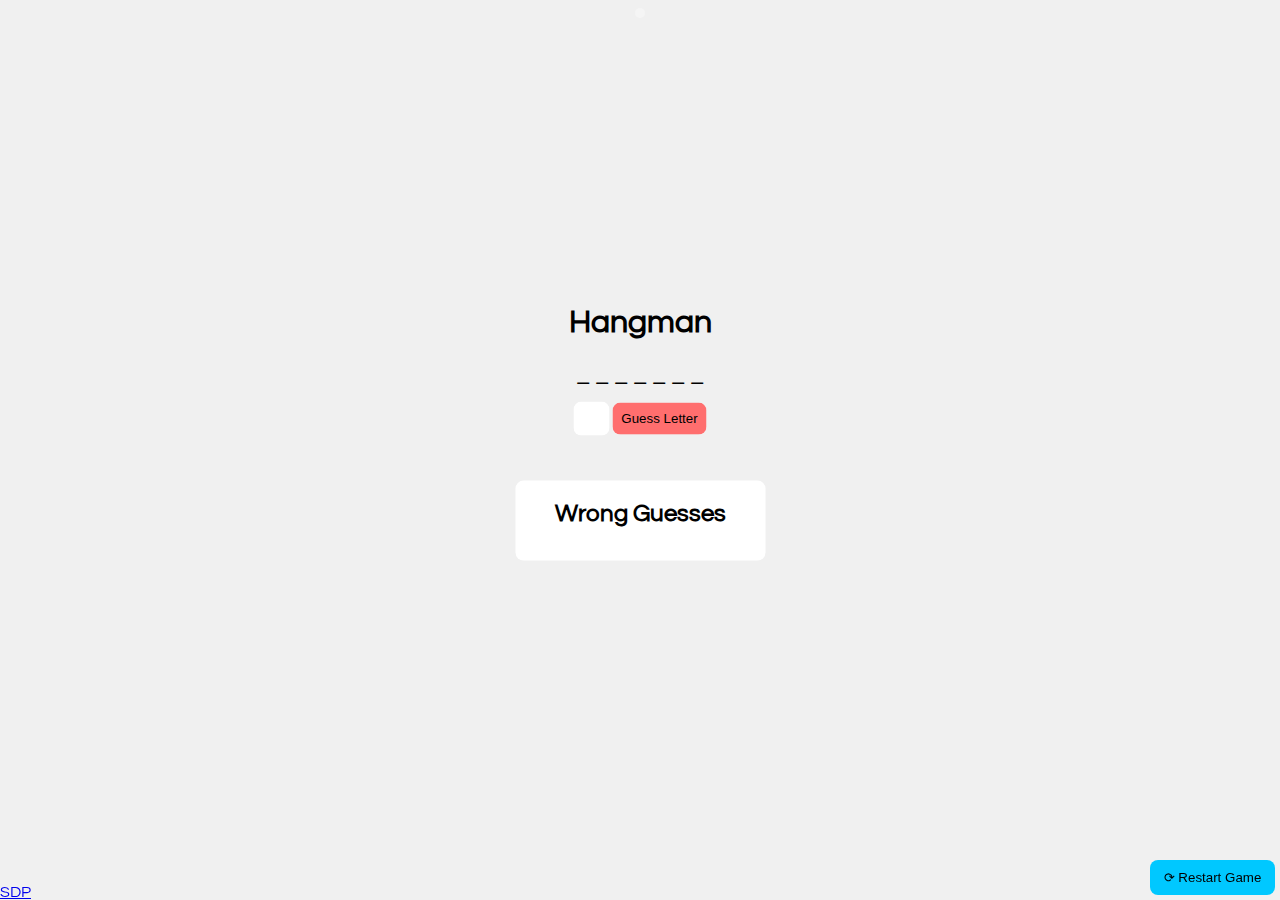
<file: index.html>
<!-- Max Snyder, Landon L. -->
<!-- Unit 4 Lab 2 Hangman -->

<!DOCTYPE html>
<html>
    <head>
        <link href="https://fonts.googleapis.com/css2?family=Questrial&display=swap" rel="stylesheet">
        <link rel="stylesheet" href="index.css">
        <title>Unit 4 Lab 2 Hangman</title>
    </head>
    <body>
        <a href = "./pages/SDP/U4_Lab2_SDP.html">SDP</a>
        <button id="restart" onclick="restartclick(this)">⟳ Restart Game</button>
        <div id="alertBox"></div>
        <div id="main">
            <h1 id="header">Hangman</h1>
            <div id="imgArea">
                
            </div>
            <div id="dashArea">

            </div><br>
            <input id="letter" maxlength="1"/>
            <button id="guessLetter" onclick="userGuess()">Guess Letter</button>
            <div id="alreadyGuessed">
                <h2>Wrong Guesses</h2>
                <div id="letterContainer">
                
                </div>
            </div>
        </div>
        <script src="index.js"></script>
    </body>
</html>
</file>
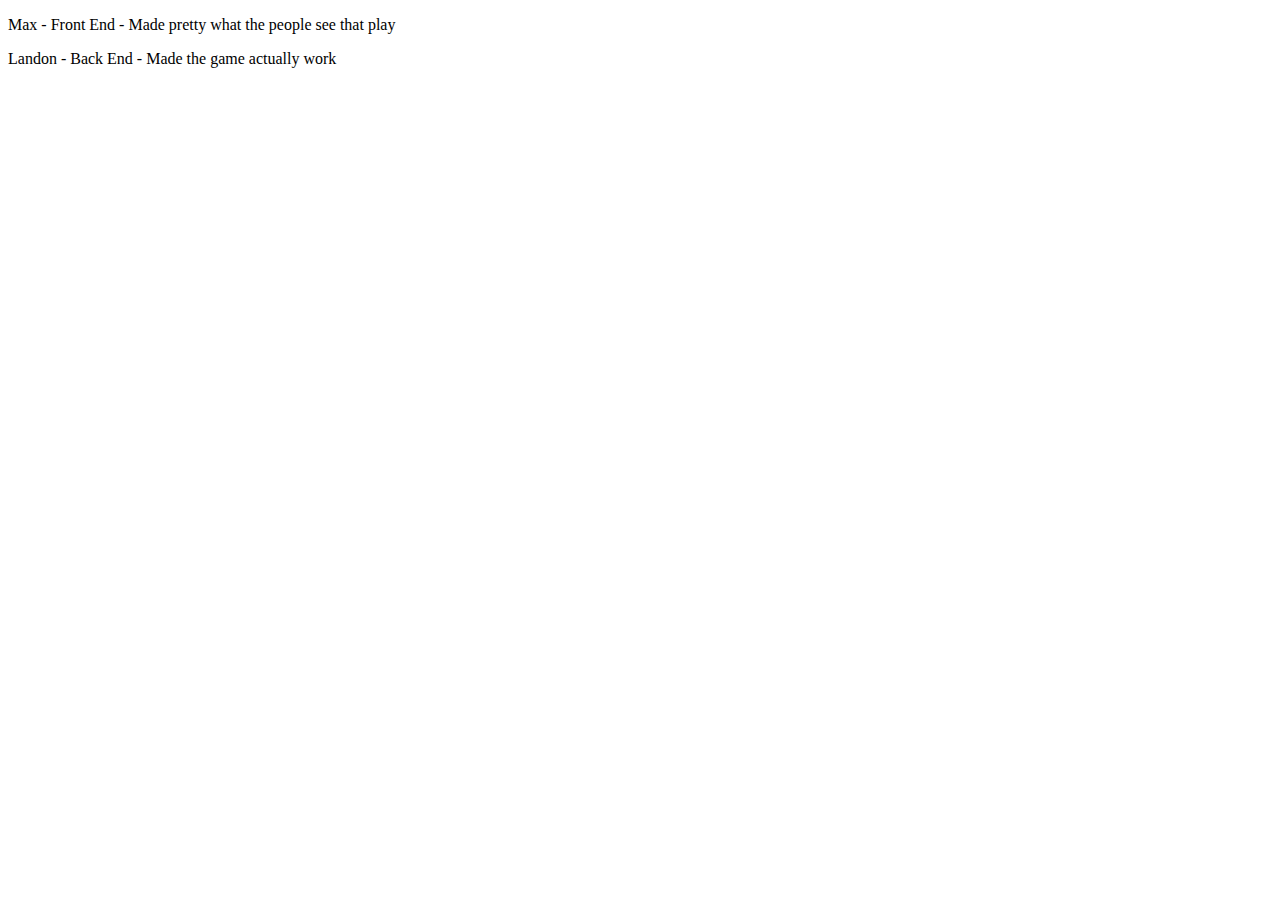
<file: pages/SDP/U4_Lab2_SDP.html>
<!-- Max Snyder, Landon L. -->
<!-- Unit 4 Lab 2 Hangman -->
<!DOCTYPE html>
<html>
    <head>
        <title>SDP</title>
    </head>
    <body>
        <p>Max - Front End - Made pretty what the people see that play</p>
        <p>Landon - Back End - Made the game actually work</p>
    </body>
</html>
</file>
<file: index.css>
* {
    outline:none;
}

body {
    font-family:"Questrial", sans-serif;
    text-align:center;
    background-color:#F0F0F0;
}

a {
    position:fixed;
    left:0px;
    bottom:0px;
}

#alertBox {
    background-color:whitesmoke;
    width:fit-content;
    padding:5px;
    margin:auto;
    border-radius:5px;
    position:fixed;
    left:50%;
    transform:translateX(-50%);
    z-index:2;
}

button {
    cursor:pointer;
    transition:all 0.25s;
}
input {
    transition:all 0.25s;
}

#restart {
    background-color:rgb(0,200,255);
    width:125px;
    height:35px;
    border-radius:8px;
    border:transparent solid 3px;
    position:fixed;
    right:5px;
    bottom:5px;
}
#restart:hover {
    background-color:rgb(0,180,255);
}
#restart:active {
    border:rgb(0,130,255) solid 3px;
}

#main {
    position:absolute;
    left:50%;
    top:40%;
    transform:translate(-50%,-50%);
}

#letter {
    width:30px;
    height:30px;
    border:transparent solid 1px;
    border-radius:8px;
    text-align:center;
    background-color:white;
}
#letter:hover {
    background-color:rgb(247,247,247);
}
#letter:focus {
    background-color:rgb(247,247,247);
}

#guessLetter {
    height:32px;
    border-radius:8px;
    background-color:rgb(255, 110, 110);
    border:transparent solid 3px;
}
#guessLetter:hover {
    background-color:rgb(255,100,100)
}
#guessLetter:active {
    border:rgb(255,50,50) solid 3px;
}

#alreadyGuessed {
    background-color:white;
    border-radius:8px;
    padding-bottom:15px;
    width:250px;
    position:fixed;
    bottom:-125px;
    left:50%;
    transform:translateX(-50%);
}

#letterContainer {
    width:200px;
    margin:auto;
    font-size:20px;
}

#dashArea {
    font-size:24px;
}
</file>
